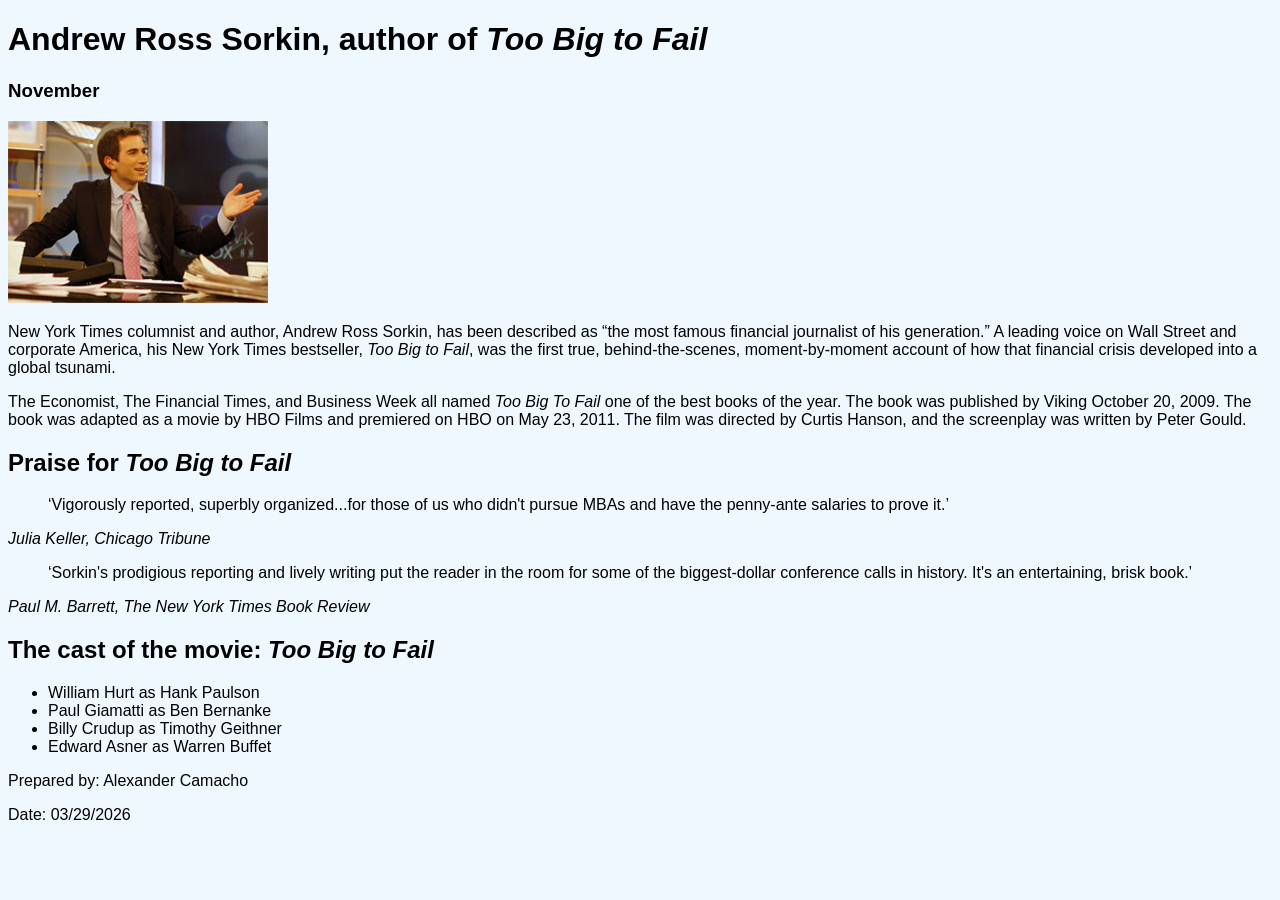
<file: index.html>
<!DOCTYPE html>
<html lang="en">

<head>
	<meta charset="utf-8">
	<meta name="viewport" content="width=device-width, initial-scale=1.0">
	<title>San Joaquin Valley Town Hall</title>
	<link rel="shortcut icon" href="images/favicon.ico">
	<link rel="stylesheet" href="styles/main.css">
</head>
<body>
	<main>
		<h1>Andrew Ross Sorkin, author of <cite>Too Big to Fail</cite></h1>
		<h3>November</h3>
		<img src="images/sorkin_desk260.jpg" alt="Andrew Ross Sorkin" width="260">
		<p>New York Times columnist and author, Andrew Ross Sorkin, has been described as <q>the most famous financial journalist of his generation.</q> A leading voice on Wall Street and corporate America, his New York Times bestseller, <cite>Too Big to Fail</cite>, was the first true, behind-the-scenes, moment-by-moment account of how that financial crisis developed into a global tsunami.</p>
		<p>The Economist, The Financial Times, and Business Week all named <cite>Too Big To Fail</cite> one of the best books of the year. The book was published by Viking October 20, 2009. The book was adapted as a movie by HBO Films and premiered on HBO on May 23, 2011. The film was directed by Curtis Hanson, and the screenplay was written by Peter Gould.</p>
		
		<h2>Praise for <cite>Too Big to Fail</cite></h2>
		<blockquote>&lsquo;Vigorously reported, superbly organized...for those of us who didn't pursue MBAs and have the penny-ante salaries to prove it.&rsquo;</blockquote>
		<p><cite>Julia Keller, Chicago Tribune</cite></p>
		<blockquote>&lsquo;Sorkin's prodigious reporting and lively writing put the reader in the room for some of the biggest-dollar conference calls in history. It's an entertaining, brisk book.&rsquo;</blockquote>
		<p><cite>Paul M. Barrett, The New York Times Book Review</cite></p>
		
		<h2>The cast of the movie: <cite>Too Big to Fail</cite></h2>
		<ul>
			<li>William Hurt as Hank Paulson</li>
			<li>Paul Giamatti as Ben Bernanke</li>
			<li>Billy Crudup as Timothy Geithner</li>
			<li>Edward Asner as Warren Buffet</li>
		</ul>
	</main>
	<footer>
		<p>Prepared by: Alexander Camacho</p>
		<p>Date: 03/29/2026</p>
	</footer>
</body>
</html>
</file>
<file: styles/main.css>
*{
body {
	font-family: Arial, Helvetica, sans-serif;
    font-size: 100%;
}
}
html{background-color:aliceblue}
</file>
